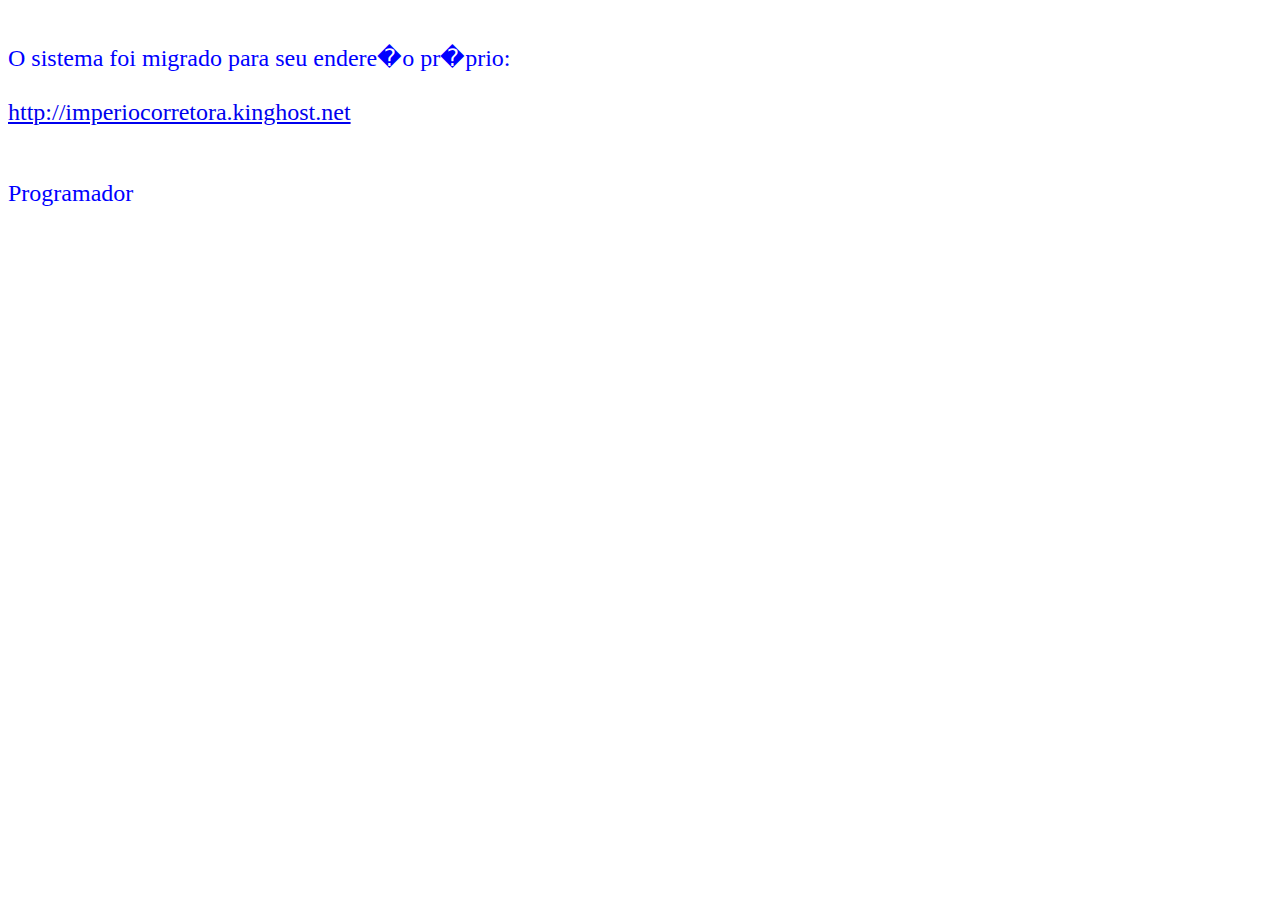
<file: imperio/index.html>
<html>
<br><br>
<font face=verdana color=blue size="+2">
O sistema foi migrado para seu endere�o pr�prio: <br><br>
<a href="http://imperiocorretora.kinghost.net" />http://imperiocorretora.kinghost.net</a>
<br><br><br>
Programador
</file>
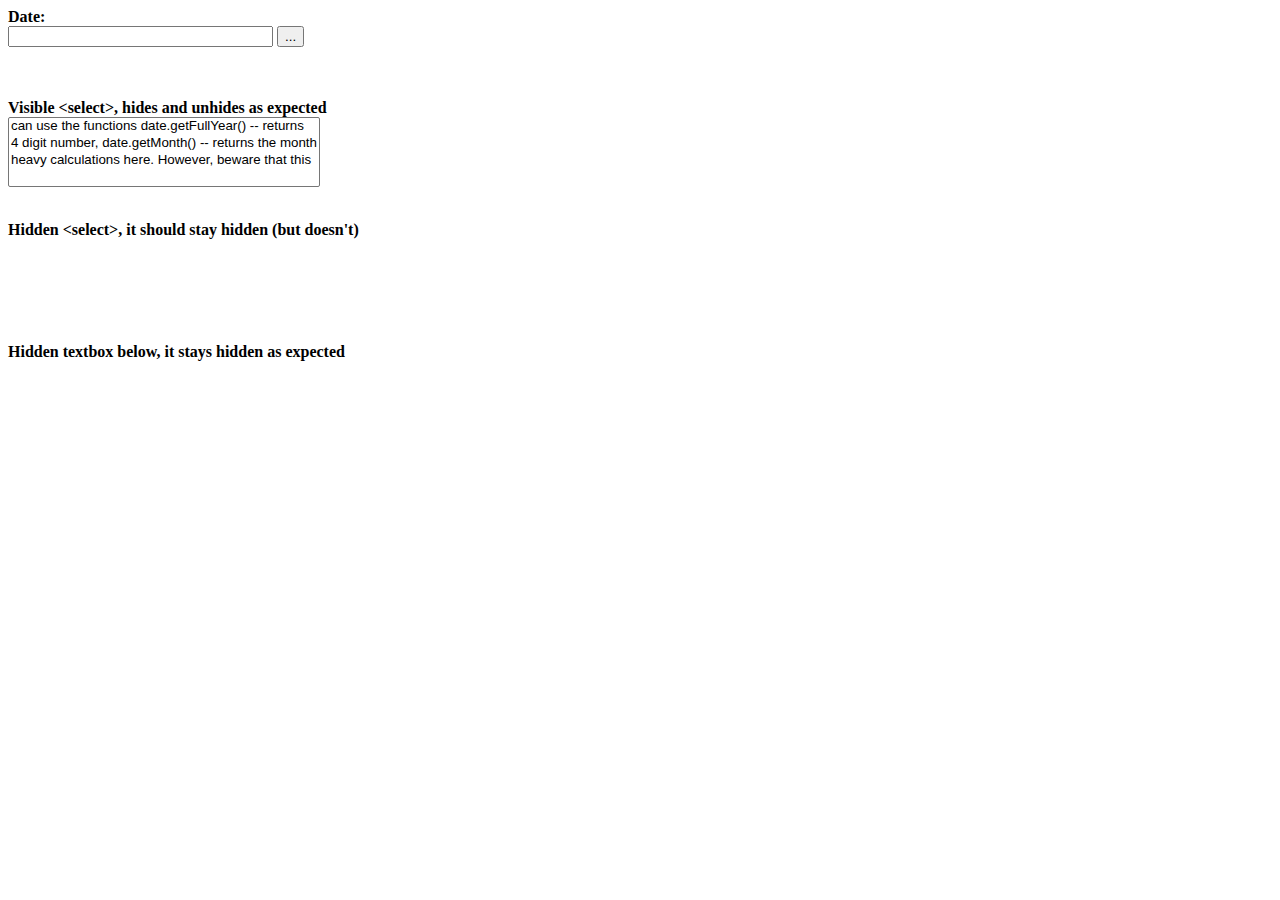
<file: js/jscalendar-1.0/bugtest-hidden-selects.html>
<html xmlns="http://www.w3.org/1999/xhtml" xml:lang="ro" lang="ro">

<head>
<title>Bug</title>
<link rel="stylesheet" type="text/css" media="all" href="calendar-win2k-1.css" title="win2k-1" />

<!-- import the calendar script -->
<script type="text/javascript" src="calendar.js"></script>

<!-- import the language module -->
<script type="text/javascript" src="lang/calendar-en.js"></script>

<!-- helper script that uses the calendar -->
<script type="text/javascript">
// This function gets called when the end-user clicks on some date.
function selected(cal, date) {
  cal.sel.value = date; // just update the date in the input field.
  if (cal.sel.id == "sel1" || cal.sel.id == "sel3")
    // if we add this call we close the calendar on single-click.
    // just to exemplify both cases, we are using this only for the 1st
    // and the 3rd field, while 2nd and 4th will still require double-click.
    cal.callCloseHandler();
}

// And this gets called when the end-user clicks on the _selected_ date,
// or clicks on the "Close" button.  It just hides the calendar without
// destroying it.
function closeHandler(cal) {
  cal.hide();                        // hide the calendar
}

// This function shows the calendar under the element having the given id.
// It takes care of catching "mousedown" signals on document and hiding the
// calendar if the click was outside.
function showCalendar(id, format) {
  var el = document.getElementById(id);
  if (calendar != null) {
    // we already have some calendar created
    calendar.hide();                 // so we hide it first.
  } else {
    // first-time call, create the calendar.
    var cal = new Calendar(false, null, selected, closeHandler);
    // uncomment the following line to hide the week numbers
    // cal.weekNumbers = false;
    calendar = cal;                  // remember it in the global var
    cal.setRange(1900, 2070);        // min/max year allowed.
    cal.create();
  }
  calendar.setDateFormat(format);    // set the specified date format
  calendar.parseDate(el.value);      // try to parse the text in field
  calendar.sel = el;                 // inform it what input field we use
  calendar.showAtElement(el);        // show the calendar below it

  return false;
}

var MINUTE = 60 * 1000;
var HOUR = 60 * MINUTE;
var DAY = 24 * HOUR;
var WEEK = 7 * DAY;

// If this handler returns true then the "date" given as
// parameter will be disabled.  In this example we enable
// only days within a range of 10 days from the current
// date.
// You can use the functions date.getFullYear() -- returns the year
// as 4 digit number, date.getMonth() -- returns the month as 0..11,
// and date.getDate() -- returns the date of the month as 1..31, to
// make heavy calculations here.  However, beware that this function
// should be very fast, as it is called for each day in a month when
// the calendar is (re)constructed.
function isDisabled(date) {
  var today = new Date();
  return (Math.abs(date.getTime() - today.getTime()) / DAY) > 10;
}
</script>
</head>

<body>
<form>
<b>Date:</b>
<br>
<input type="text" name="date1" id="sel1" size="30">
<input type="button" value="..." onclick="return showCalendar('sel1', 'y-m-d');">
<p>
<br>
<br><b>Visible &lt;select&gt;, hides and unhides as expected</b>
<br>
<select name="foo" multiple>
<option value="1">can use the functions date.getFullYear() -- returns</option>
<option value="2">4 digit number, date.getMonth() -- returns the month</option>
<option value="3">heavy calculations here.  However, beware that this</option>
</select>

<p>
<br><b>Hidden &lt;select&gt;, it should stay hidden (but doesn't)</b>
<br>
<select name="foo2" multiple style="visibility: hidden">
<option value="1">this should</option>
<option value="2">remain hidden right?</option>
</select>

<p>
<br><b>Hidden textbox below, it stays hidden as expected</b>
<br>
<input type="text" name="foo3" value="this stays hidden just fine" style="visibility: hidden">
</form>
</body></html>
</file>
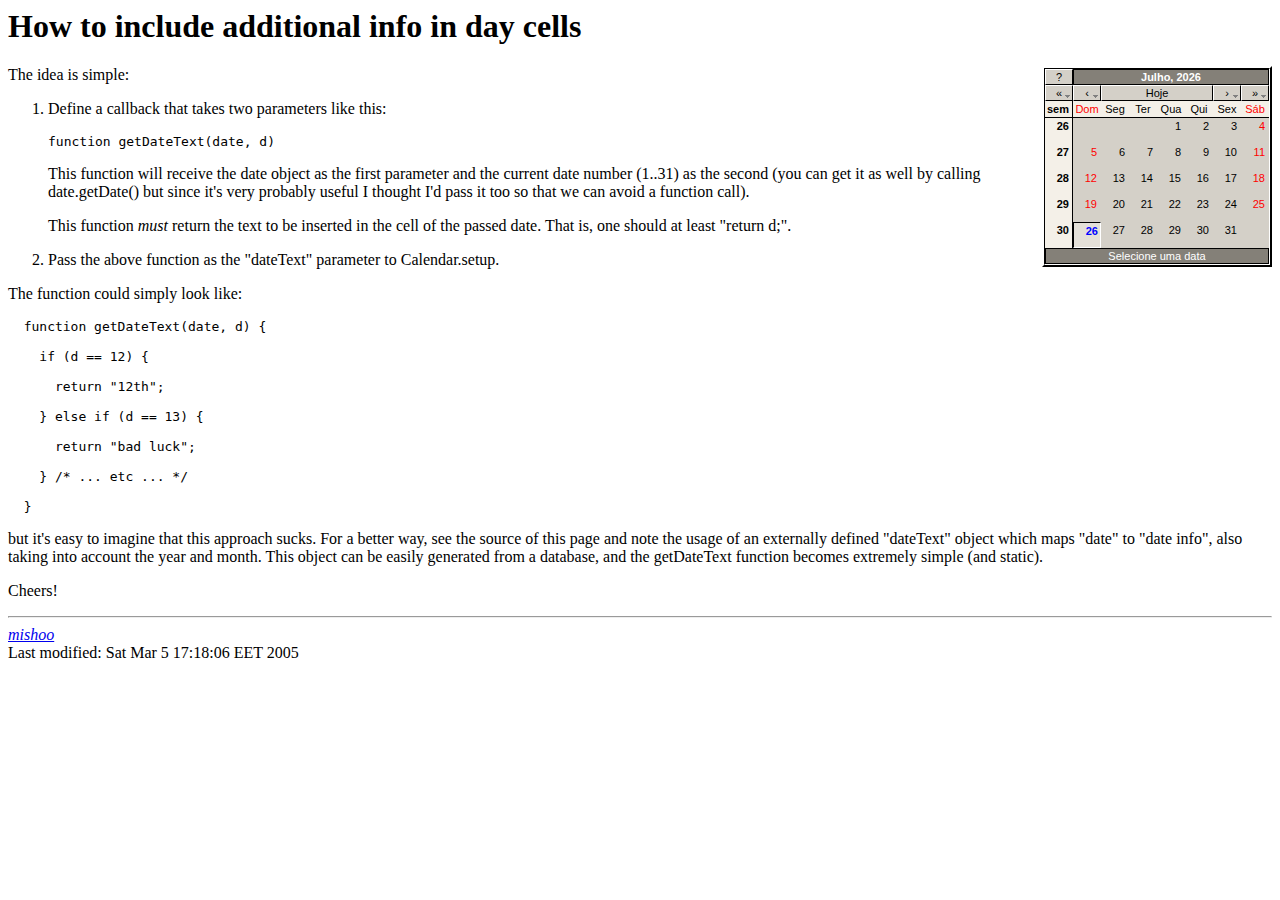
<file: js/jscalendar-1.0/dayinfo.html>
<!DOCTYPE HTML PUBLIC "-//IETF//DTD HTML//EN">
<html> <head>
<title>How to include additional info in day cells</title>
<script type="text/javascript" src="calendar.js"></script>
<script type="text/javascript" src="lang/calendar-en.js"></script>
<script type="text/javascript" src="calendar-setup.js"></script>
<script type="text/javascript">
  // define info for dates in this table:
  var dateInfo = {
    "20050308" : "Mishoo's&nbsp;birthday",
    "20050310" : "foo",
    "20050315" : "bar",
    "20050318" : "25$",
    "20050324" : "60$"
  };
</script>
<style type="text/css">
  @import url(calendar-win2k-1.css);
  .calendar .inf { font-size: 80%; color: #444; }
  .calendar .wn { font-weight: bold; vertical-align: top; }
</style>
</head>

<body>
<h1>How to include additional info in day cells</h1>

<div id="flatcal" style="float: right"></div>

<script type="text/javascript">
  function getDateText(date, d) {
    var inf = dateInfo[date.print("%Y%m%d")];
    if (!inf) {
      return d + "<div class='inf'>&nbsp;</div>";
    } else {
      return d + "<div class='inf'>" + inf + "</div>";
    }
  };
  function flatCallback(cal) {
    if (cal.dateClicked) {
      // do something here
      window.status = "Selected: " + cal.date;
      var inf = dateInfo[cal.date.print("%Y%m%d")];
      if (inf) {
        window.status += ".  Additional info: " + inf;
      }
    }
  };
  Calendar.setup({
     flat: "flatcal",
     dateText: getDateText,
     flatCallback: flatCallback
  });
</script>

<p>The idea is simple:</p>

<ol>
  <li>
    <p>Define a callback that takes two parameters like this:</p>
    <pre>function getDateText(date, d)</pre>
    <p>
      This function will receive the date object as the first
      parameter and the current date number (1..31) as the second (you
      can get it as well by calling date.getDate() but since it's very
      probably useful I thought I'd pass it too so that we can avoid a
      function call).
    </p>
    <p>
      This function <em>must</em> return the text to be inserted in
      the cell of the passed date.  That is, one should at least
      "return d;".
    </p>
  </li>
  <li>
    Pass the above function as the "dateText" parameter to
    Calendar.setup.
  </li>
</ol>

<p>
  The function could simply look like:
</p>

<pre
>  function getDateText(date, d) {
    if (d == 12) {
      return "12th";
    } else if (d == 13) {
      return "bad luck";
    } /* ... etc ... */
  }</pre>

<p>
  but it's easy to imagine that this approach sucks.  For a better
  way, see the source of this page and note the usage of an externally
  defined "dateText" object which maps "date" to "date info", also
  taking into account the year and month.  This object can be easily
  generated from a database, and the getDateText function becomes
  extremely simple (and static).
</p>

<p>
  Cheers!
</p>

<hr />
<address><a href="http://dynarch.com/mishoo/">mishoo</a></address>
<!-- hhmts start --> Last modified: Sat Mar  5 17:18:06 EET 2005 <!-- hhmts end -->
</body> </html>
</file>
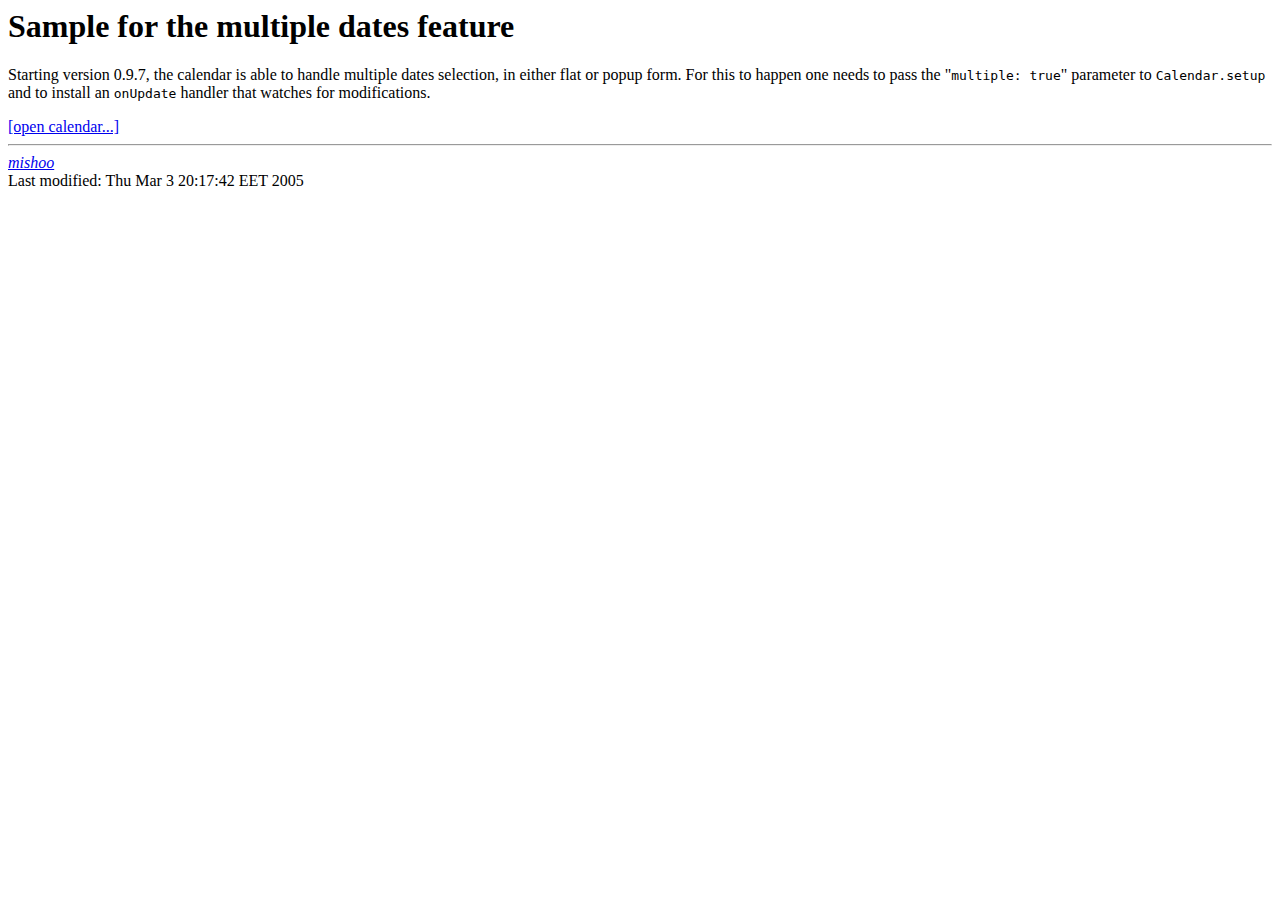
<file: js/jscalendar-1.0/multiple-dates.html>
<html xmlns="http://www.w3.org/1999/xhtml">
<head>
  <title>Sample for the multiple dates feature</title>
  <!-- calendar stylesheet -->
  <link rel="stylesheet" type="text/css" media="all" href="calendar-win2k-cold-1.css" title="win2k-cold-1" />

  <!-- main calendar program -->
  <script type="text/javascript" src="calendar.js"></script>

  <!-- language for the calendar -->
  <script type="text/javascript" src="lang/calendar-en.js"></script>

  <!-- the following script defines the Calendar.setup helper function, which makes
       adding a calendar a matter of 1 or 2 lines of code. -->
  <script type="text/javascript" src="calendar-setup.js"></script>
</head>

<body>
  <h1>Sample for the multiple dates feature</h1>

  <p>
    Starting version 0.9.7,
    the calendar is able to handle multiple dates selection, in either
    flat or popup form.  For this to happen one needs to pass the
    "<tt>multiple:&nbsp;true</tt>" parameter to
    <tt>Calendar.setup</tt> and to install an <tt>onUpdate</tt>
    handler that watches for modifications.
  </p>

  <a id="trigger" href="#">[open calendar...]</a>

  <div id="output"></div>

  <script type="text/javascript">//<![CDATA[
    // the default multiple dates selected, first time the calendar is instantiated
    var MA = [];

    function closed(cal) {

      // here we'll write the output; this is only for example.  You
      // will normally fill an input field or something with the dates.
      var el = document.getElementById("output");

      // reset initial content.
      el.innerHTML = "";

      // Reset the "MA", in case one triggers the calendar again.
      // CAREFUL!  You don't want to do "MA = [];".  We need to modify
      // the value of the current array, instead of creating a new one.
      // Calendar.setup is called only once! :-)  So be careful.
      MA.length = 0;

      // walk the calendar's multiple dates selection hash
      for (var i in cal.multiple) {
        var d = cal.multiple[i];
        // sometimes the date is not actually selected, that's why we need to check.
        if (d) {
          // OK, selected.  Fill an input field.  Or something.  Just for example,
          // we will display all selected dates in the element having the id "output".
          el.innerHTML += d.print("%A, %Y %B %d") + "<br />";

          // and push it in the "MA", in case one triggers the calendar again.
          MA[MA.length] = d;
        }
      }
      cal.hide();
      return true;
    };

    Calendar.setup({
      align      : "BR",
      showOthers : true,
      multiple   : MA, // pass the initial or computed array of multiple dates to be initially selected
      onClose    : closed,
      button     : "trigger"
    });
  //]]></script>

<hr />
<address><a href="http://dynarch.com/mishoo/">mishoo</a></address>
<!-- hhmts start --> Last modified: Thu Mar  3 20:17:42 EET 2005 <!-- hhmts end -->
</body> </html>
</file>
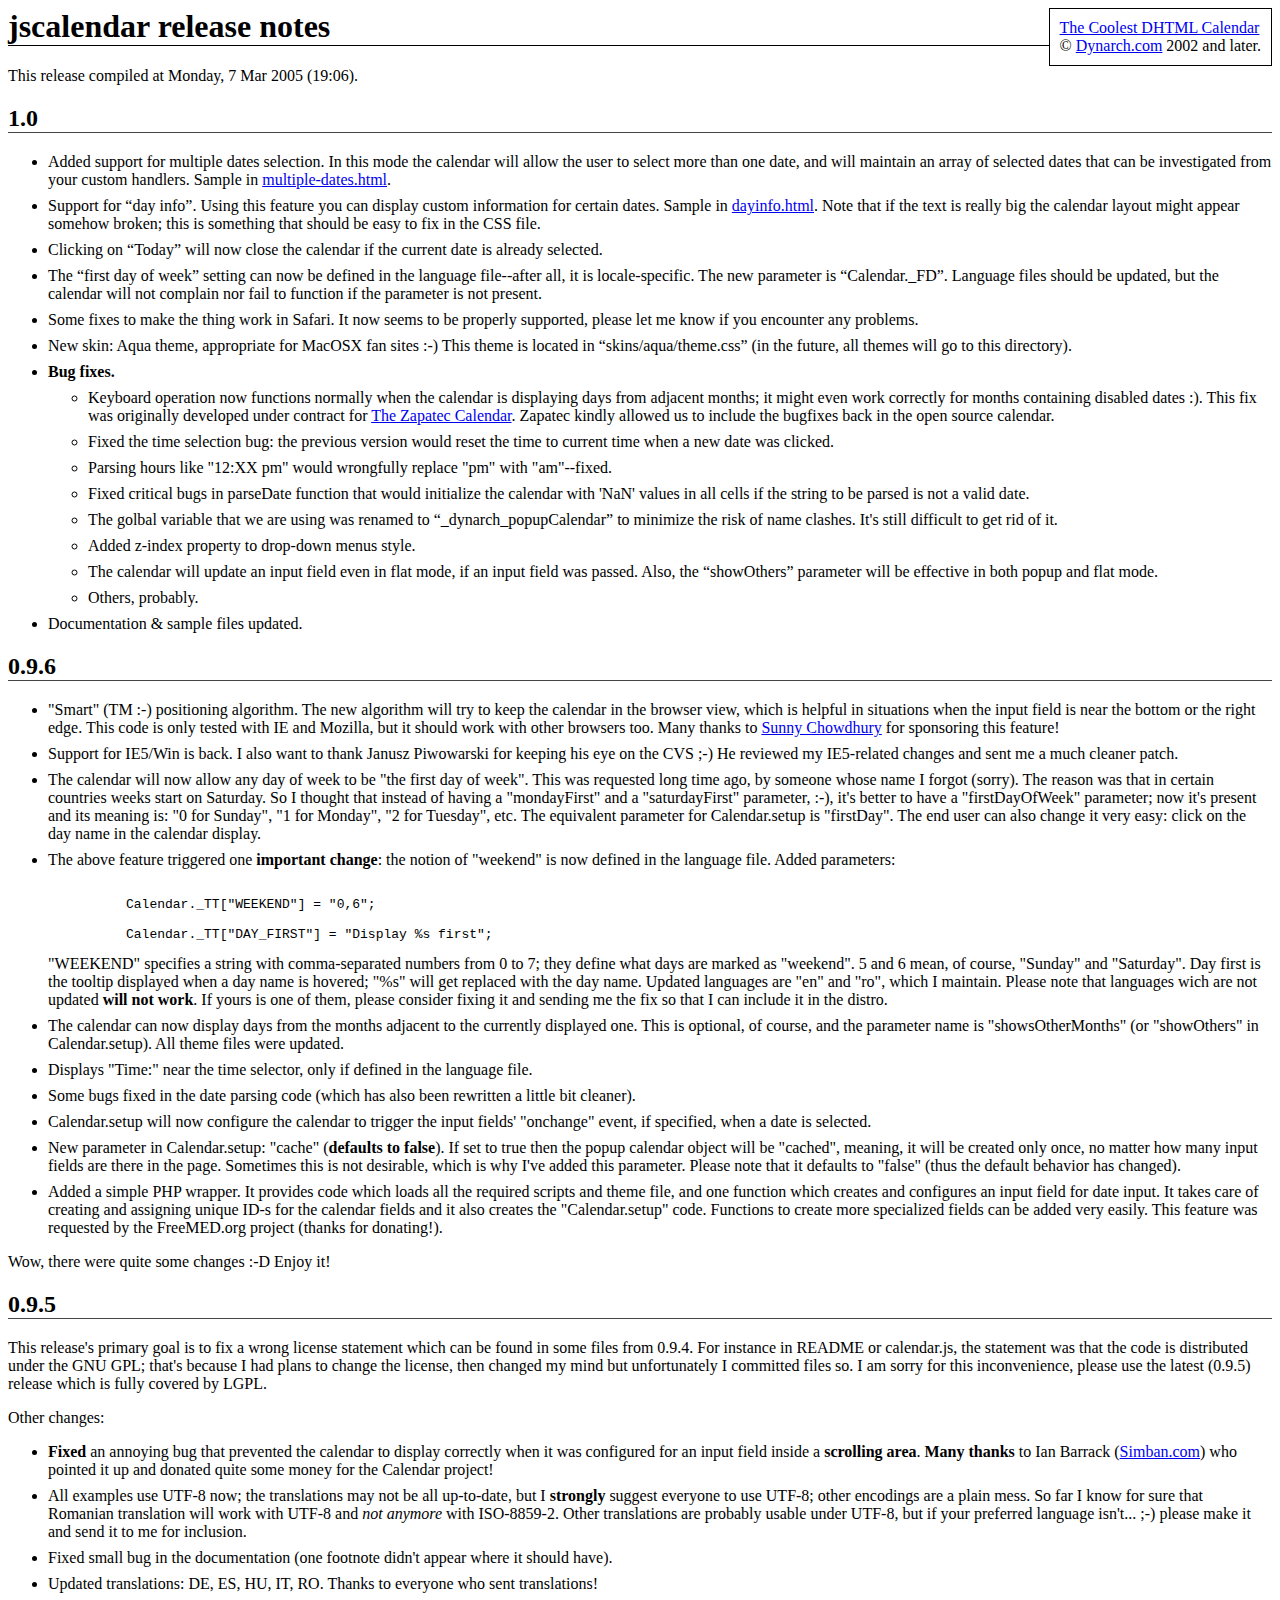
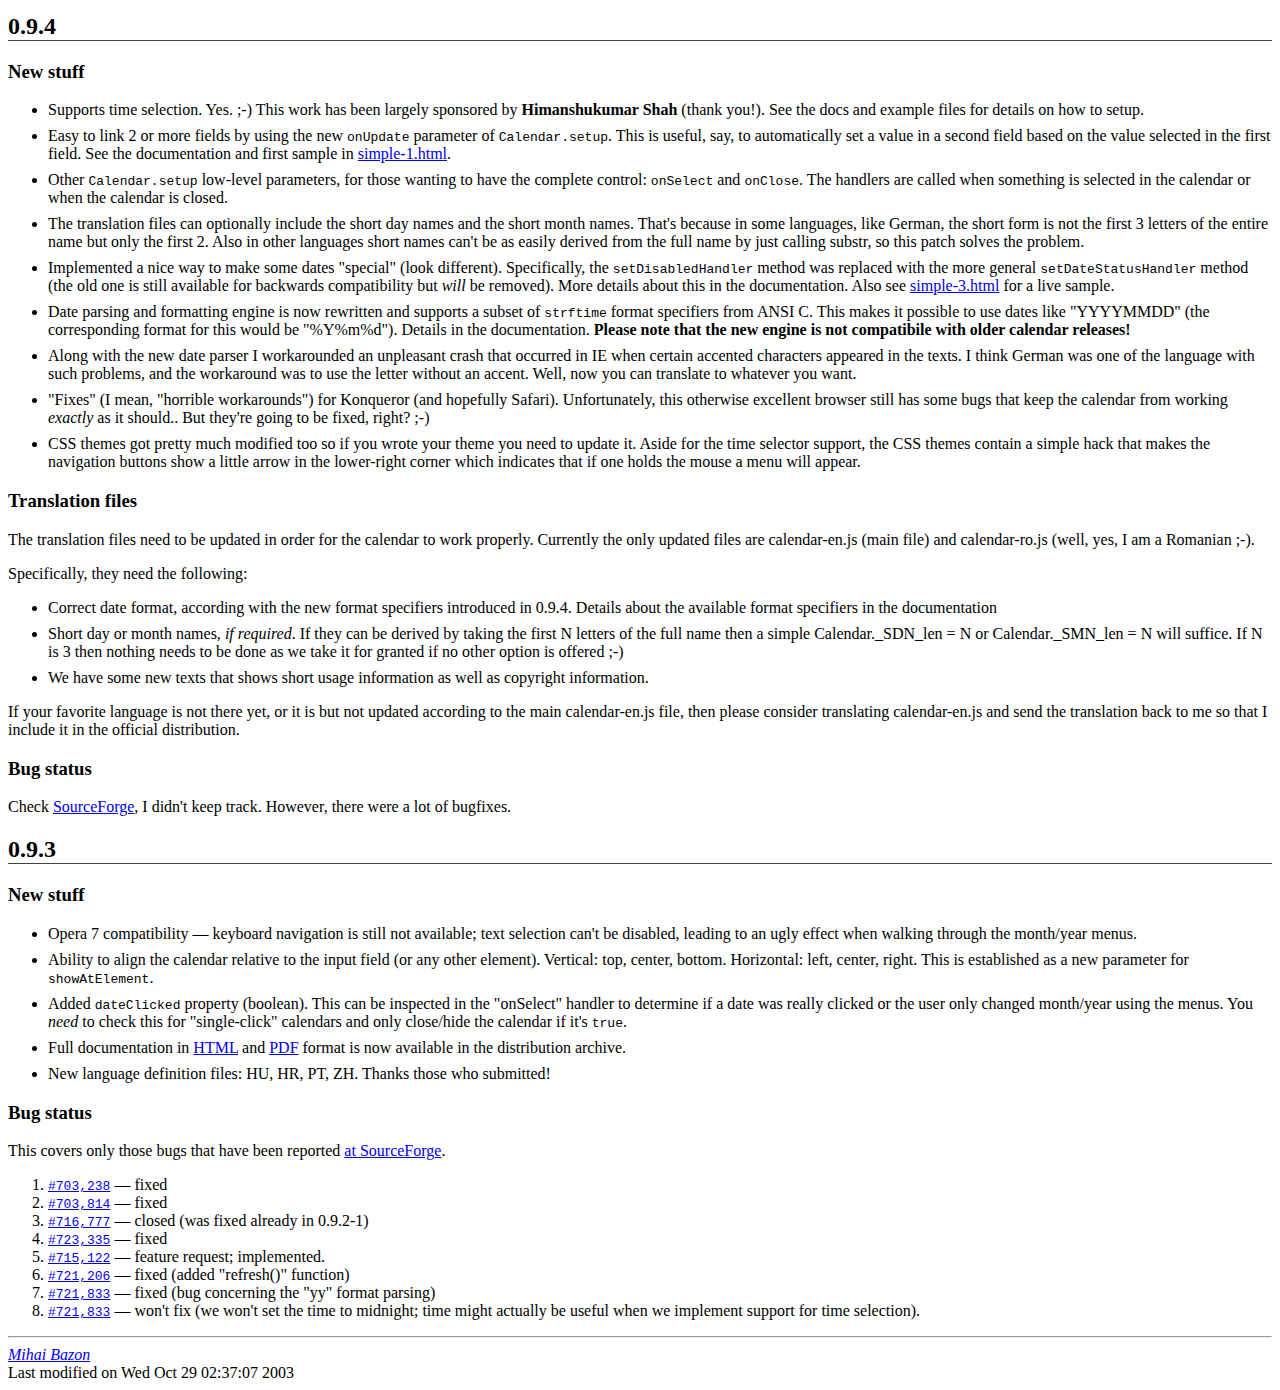
<file: js/jscalendar-1.0/release-notes.html>
<!DOCTYPE HTML PUBLIC "-//IETF//DTD HTML 3.2//EN">
<html>
  <head>
    <title>jscalendar release notes</title>

    <style type="text/css">
      h1 { border-bottom: 1px solid #000; }
      h2 { border-bottom: 1px solid #444; }
      ul li { margin-top: 0.5em; margin-bottom: 0.5em; }
    </style>
  </head>

  <body>
    <div style="float: right; border: 1px solid #000; background: #fff; padding: 10px; ">
      <a href="http://www.dynarch.com/projects/calendar/">The Coolest DHTML Calendar</a><br />
      © <a href="http://www.dynarch.com/">Dynarch.com</a> 2002 and later.
    </div>
    <h1>jscalendar release notes</h1>

    <p>This release compiled at Monday,  7 Mar 2005 (19:06).</p>

    <h2>1.0</h2>

    <ul>

      <li>
        Added support for multiple dates selection.  In this mode the
        calendar will allow the user to select more than one date, and
        will maintain an array of selected dates that can be
        investigated from your custom handlers.  Sample in <a
        href="multiple-dates.html">multiple-dates.html</a>.
      </li>

      <li>
        Support for “day info”.  Using this feature you can display
        custom information for certain dates.  Sample in <a
        href="dayinfo.html">dayinfo.html</a>.  Note that if the text
        is really big the calendar layout might appear somehow broken;
        this is something that should be easy to fix in the CSS file.
      </li>

      <li>
        Clicking on “Today” will now close the calendar if the current
        date is already selected.
      </li>

      <li>
        The “first day of week” setting can now be defined in the
        language file--after all, it is locale-specific.  The new
        parameter is “Calendar._FD”.  Language files should be
        updated, but the calendar will not complain nor fail to
        function if the parameter is not present.
      </li>

      <li>
        Some fixes to make the thing work in Safari.  It now seems to
        be properly supported, please let me know if you encounter any
        problems.
      </li>

      <li>
        New skin: Aqua theme, appropriate for MacOSX fan sites :-)
        This theme is located in “skins/aqua/theme.css” (in the
        future, all themes will go to this directory).
      </li>

      <li>
        <b>Bug fixes.</b>
        <ul>
          <li>
            Keyboard operation now functions normally when the
            calendar is displaying days from adjacent months; it might
            even work correctly for months containing disabled dates
            :).  This fix was originally developed under contract for
            <a
            href="http://www.zapatec.com/website/main/products/prod1/">The
            Zapatec Calendar</a>.  Zapatec kindly allowed us to
            include the bugfixes back in the open source calendar.
          </li>
          <li>
            Fixed the time selection bug: the previous version would
            reset the time to current time when a new date was
            clicked.
          </li>
          <li>
            Parsing hours like "12:XX pm" would wrongfully replace
            "pm" with "am"--fixed.
          </li>
          <li>
            Fixed critical bugs in parseDate function that would
            initialize the calendar with 'NaN' values in all cells if
            the string to be parsed is not a valid date.
          </li>
          <li>
            The golbal variable that we are using was renamed to
            “_dynarch_popupCalendar” to minimize the risk of name
            clashes.  It's still difficult to get rid of it.
          </li>
          <li>
            Added z-index property to drop-down menus style.
          </li>
          <li>
            The calendar will update an input field even in flat mode,
            if an input field was passed.  Also, the “showOthers”
            parameter will be effective in both popup and flat mode.
          </li>
          <li>
            Others, probably.
          </li>
        </ul>
      </li>

      <li>
        Documentation &amp; sample files updated.
      </li>

    </ul>

    <h2>0.9.6</h2>

    <ul>

      <li>
        "Smart" (TM :-) positioning algorithm.  The new algorithm will
        try to keep the calendar in the browser view, which is helpful
        in situations when the input field is near the bottom or the
        right edge.  This code is only tested with IE and Mozilla, but
        it should work with other browsers too.  Many thanks to <a
        href="http://www.ex3.com">Sunny Chowdhury</a> for sponsoring
        this feature!
      </li>

      <li>
        Support for IE5/Win is back.  I also want to thank Janusz
        Piwowarski for keeping his eye on the CVS ;-) He reviewed my
        IE5-related changes and sent me a much cleaner patch.
      </li>

      <li>
        The calendar will now allow any day of week to be "the first
        day of week".  This was requested long time ago, by someone
        whose name I forgot (sorry).  The reason was that in certain
        countries weeks start on Saturday.  So I thought that instead
        of having a "mondayFirst" and a "saturdayFirst" parameter,
        :-), it's better to have a "firstDayOfWeek" parameter; now
        it's present and its meaning is: "0 for Sunday", "1 for
        Monday", "2 for Tuesday", etc.  The equivalent parameter for
        Calendar.setup is "firstDay".  The end user can also change
        it very easy: click on the day name in the calendar display.
      </li>

      <li>
        The above feature triggered one <b>important change</b>: the
        notion of "weekend" is now defined in the language file.
        Added parameters:

        <pre>
          Calendar._TT["WEEKEND"] = "0,6";
          Calendar._TT["DAY_FIRST"] = "Display %s first";</pre>

        "WEEKEND" specifies a string with comma-separated numbers from
        0 to 7; they define what days are marked as "weekend".  5 and
        6 mean, of course, "Sunday" and "Saturday".  Day first is the
        tooltip displayed when a day name is hovered; "%s" will get
        replaced with the day name.  Updated languages are "en" and
        "ro", which I maintain.  Please note that languages wich are
        not updated <b>will not work</b>.  If yours is one of them,
        please consider fixing it and sending me the fix so that I can
        include it in the distro.
      </li>

      <li>
        The calendar can now display days from the months adjacent to
        the currently displayed one.  This is optional, of course, and
        the parameter name is "showsOtherMonths" (or "showOthers" in
        Calendar.setup).  All theme files were updated.
      </li>

      <li>
        Displays "Time:" near the time selector, only if defined in
        the language file.
      </li>

      <li>
        Some bugs fixed in the date parsing code (which has also been
        rewritten a little bit cleaner).
      </li>

      <li>
        Calendar.setup will now configure the calendar to trigger the
        input fields' "onchange" event, if specified, when a date is
        selected.
      </li>

      <li>
        New parameter in Calendar.setup: "cache" (<b>defaults to
        false</b>).  If set to true then the popup calendar object
        will be "cached", meaning, it will be created only once, no
        matter how many input fields are there in the page.  Sometimes
        this is not desirable, which is why I've added this
        parameter.  Please note that it defaults to "false" (thus the
        default behavior has changed).
      </li>

      <li>
        Added a simple PHP wrapper.  It provides code which loads all
        the required scripts and theme file, and one function which
        creates and configures an input field for date input.  It
        takes care of creating and assigning unique ID-s for the
        calendar fields and it also creates the "Calendar.setup" code.
        Functions to create more specialized fields can be added very
        easily.  This feature was requested by the FreeMED.org project
        (thanks for donating!).
      </li>

    </ul>

    <p>Wow, there were quite some changes :-D  Enjoy it!</p>

    <h2>0.9.5</h2>

    <p>
      This release's primary goal is to fix a wrong license statement which
      can be found in some files from 0.9.4.  For instance in README or
      calendar.js, the statement was that the code is distributed under the
      GNU GPL; that's because I had plans to change the license, then
      changed my mind but unfortunately I committed files so.  I am sorry
      for this inconvenience, please use the latest (0.9.5) release which is
      fully covered by LGPL.
    </p>

    <p>Other changes:</p>

    <ul>

      <li>
        <b>Fixed</b> an annoying bug that prevented the calendar to display
	correctly when it was configured for an input field inside a
	<b>scrolling area</b>.  <b>Many thanks</b> to Ian Barrack (<a
	href="http://www.simban.com">Simban.com</a>) who pointed it up and
	donated quite some money for the Calendar project!
      </li>

      <li>
        All examples use UTF-8 now; the translations may not be all
        up-to-date, but I <strong>strongly</strong> suggest everyone to use
        UTF-8; other encodings are a plain mess.  So far I know for sure
        that Romanian translation will work with UTF-8 and <em>not
        anymore</em> with ISO-8859-2.  Other translations are probably
        usable under UTF-8, but if your preferred language isn't... ;-)
        please make it and send it to me for inclusion.
      </li>

      <li>
        Fixed small bug in the documentation (one footnote didn't appear
        where it should have).
      </li>

      <li>
        Updated translations: DE, ES, HU, IT, RO.  Thanks to everyone who
        sent translations!
      </li>

    </ul>

    <h2>0.9.4</h2>

    <h3>New stuff</h3>

    <ul>

      <li>Supports time selection.  Yes. ;-) This work has been largely
        sponsored by <strong>Himanshukumar Shah</strong> (thank you!).  See
        the docs and example files for details on how to setup.</li>

      <li>Easy to link 2 or more fields by using the new
        <code>onUpdate</code> parameter of <code>Calendar.setup</code>.  This
        is useful, say, to automatically set a value in a second field based
        on the value selected in the first field.  See the documentation and
        first sample in <a href="simple-1.html">simple-1.html</a>.</li>

      <li>Other <code>Calendar.setup</code> low-level parameters, for those
        wanting to have the complete control: <code>onSelect</code> and
        <code>onClose</code>.  The handlers are called when something is
        selected in the calendar or when the calendar is closed.</li>

      <li>The translation files can optionally include the short day names
        and the short month names.  That's because in some languages, like
        German, the short form is not the first 3 letters of the entire name
        but only the first 2.  Also in other languages short names can't be
        as easily derived from the full name by just calling substr, so this
        patch solves the problem.</li>

      <li>Implemented a nice way to make some dates "special" (look
        different).  Specifically, the <code>setDisabledHandler</code> method
        was replaced with the more general <code>setDateStatusHandler</code>
        method (the old one is still available for backwards compatibility but
        <em>will</em> be removed).  More details about this in the
        documentation.  Also see <a href="simple-3.html">simple-3.html</a>
        for a live sample.</li>

      <li>Date parsing and formatting engine is now rewritten and supports a
        subset of <code>strftime</code> format specifiers from ANSI C.  This
        makes it possible to use dates like "YYYYMMDD" (the corresponding
        format for this would be "%Y%m%d").  Details in the documentation.
        <b>Please note that the new engine is not compatibile with older
          calendar releases!</b></li>

      <li>Along with the new date parser I workarounded an unpleasant crash
        that occurred in IE when certain accented characters appeared in the
        texts.  I think German was one of the language with such problems, and
        the workaround was to use the letter without an accent.  Well, now you
        can translate to whatever you want.</li>

      <li>"Fixes" (I mean, "horrible workarounds") for Konqueror (and
        hopefully Safari).  Unfortunately, this otherwise excellent browser
        still has some bugs that keep the calendar from working
        <em>exactly</em> as it should..  But they're going to be fixed,
        right? ;-)</li>

      <li>CSS themes got pretty much modified too so if you wrote your theme
        you need to update it.  Aside for the time selector support, the CSS
        themes contain a simple hack that makes the navigation buttons show
        a little arrow in the lower-right corner which indicates that if one
        holds the mouse a menu will appear.</li>

    </ul>

    <h3>Translation files</h3>

    <p>The translation files need to be updated in order for the calendar to
      work properly.  Currently the only updated files are calendar-en.js
      (main file) and calendar-ro.js (well, yes, I am a Romanian ;-).</p>

    <p>Specifically, they need the following:</p>

    <ul>

      <li>Correct date format, according with the new format specifiers
        introduced in 0.9.4.  Details about the available format specifiers
        in the documentation</li>

      <li>Short day or month names, <em>if required</em>.  If they can be
        derived by taking the first N letters of the full name then a simple
        Calendar._SDN_len = N or Calendar._SMN_len = N will suffice.  If N
        is 3 then nothing needs to be done as we take it for granted if no
        other option is offered ;-)</li>

      <li>We have some new texts that shows short usage information as well
        as copyright information.</li>

    </ul>

    <p>If your favorite language is not there yet, or it is but not updated
      according to the main calendar-en.js file, then please consider
      translating calendar-en.js and send the translation back to me so that
      I include it in the official distribution.</p>

    <h3>Bug status</h3>

    <p>Check <a
        href="http://sourceforge.net/tracker/?atid=544285&group_id=75569&func=browse">SourceForge</a>,
      I didn't keep track.  However, there were a lot of bugfixes.</p>

    <h2>0.9.3</h2>    

    <h3>New stuff</h3>

    <ul>

      <li>Opera&nbsp;7 compatibility &mdash; keyboard navigation is
        still not available; text selection can't be disabled, leading to an
        ugly effect when walking through the month/year menus.</li>

      <li>Ability to align the calendar relative to the input field (or any
        other element).  Vertical: top, center, bottom.  Horizontal: left,
        center, right.  This is established as a new parameter for
        <tt>showAtElement</tt>.</li>

      <li>Added <tt>dateClicked</tt> property (boolean).  This can be
        inspected in the "onSelect" handler to determine if a date was
        really clicked or the user only changed month/year using the menus.
        You <em>need</em> to check this for "single-click" calendars and
        only close/hide the calendar if it's <tt>true</tt>.</li>

      <li>Full documentation in <a href="doc/html/reference.html">HTML</a>
        and <a href="doc/reference.pdf">PDF</a> format is now available in the
        distribution archive.</li>

      <li>New language definition files: HU, HR, PT, ZH.  Thanks those who
        submitted!</li>

    </ul>

    <h3>Bug status</h3>

    <p>This covers only those bugs that have been reported <a
        href="http://sourceforge.net/projects/jscalendar" target="_blank"
        title="Project page at SourceForge">at SourceForge</a>.</p>

    <ol>

      <li><a href="http://sourceforge.net/tracker/index.php?func=detail&aid=703238&group_id=75569&atid=544285" target="_blank"
            title="Go to bug description at sourceforge"><tt>#703,238</tt></a> &mdash; fixed</li>
      <li><a href="http://sourceforge.net/tracker/index.php?func=detail&aid=703814&group_id=75569&atid=544285" target="_blank"
            title="Go to bug description at sourceforge"><tt>#703,814</tt></a> &mdash; fixed</li>
      <li><a href="http://sourceforge.net/tracker/index.php?func=detail&aid=716777&group_id=75569&atid=544285" target="_blank"
            title="Go to bug description at sourceforge"><tt>#716,777</tt></a> &mdash; closed (was fixed already in 0.9.2-1)</li>
      <li><a href="http://sourceforge.net/tracker/index.php?func=detail&aid=723335&group_id=75569&atid=544285" target="_blank"
            title="Go to bug description at sourceforge"><tt>#723,335</tt></a> &mdash; fixed</li>
      <li><a href="http://sourceforge.net/tracker/index.php?func=detail&aid=715122&group_id=75569&atid=544285" target="_blank"
            title="Go to bug description at sourceforge"><tt>#715,122</tt></a> &mdash; feature request; implemented.</li>
      <li><a href="http://sourceforge.net/tracker/index.php?func=detail&aid=721206&group_id=75569&atid=544285" target="_blank"
            title="Go to bug description at sourceforge"><tt>#721,206</tt></a> &mdash; fixed (added "refresh()" function)</li>
      <li><a href="http://sourceforge.net/tracker/index.php?func=detail&aid=721833&group_id=75569&atid=544285" target="_blank"
            title="Go to bug description at sourceforge"><tt>#721,833</tt></a> &mdash; fixed (bug concerning the "yy" format
        parsing)</li>
      <li><a href="http://sourceforge.net/tracker/index.php?func=detail&aid=721833&group_id=75569&atid=544285" target="_blank"
            title="Go to bug description at sourceforge"><tt>#721,833</tt></a> &mdash; won't fix (we won't set the time to
        midnight; time might actually be useful when we implement support
        for time selection).

    </ol>

    <hr />
    <address><a href="http://dynarch.com/mishoo/">Mihai Bazon</a></address>
<!-- Created: Tue Jul  8 17:29:37 EEST 2003 -->
<!-- hhmts start -->
Last modified on Wed Oct 29 02:37:07 2003
<!-- hhmts end -->
<!-- doc-lang: English -->
  </body>
</html>
</file>
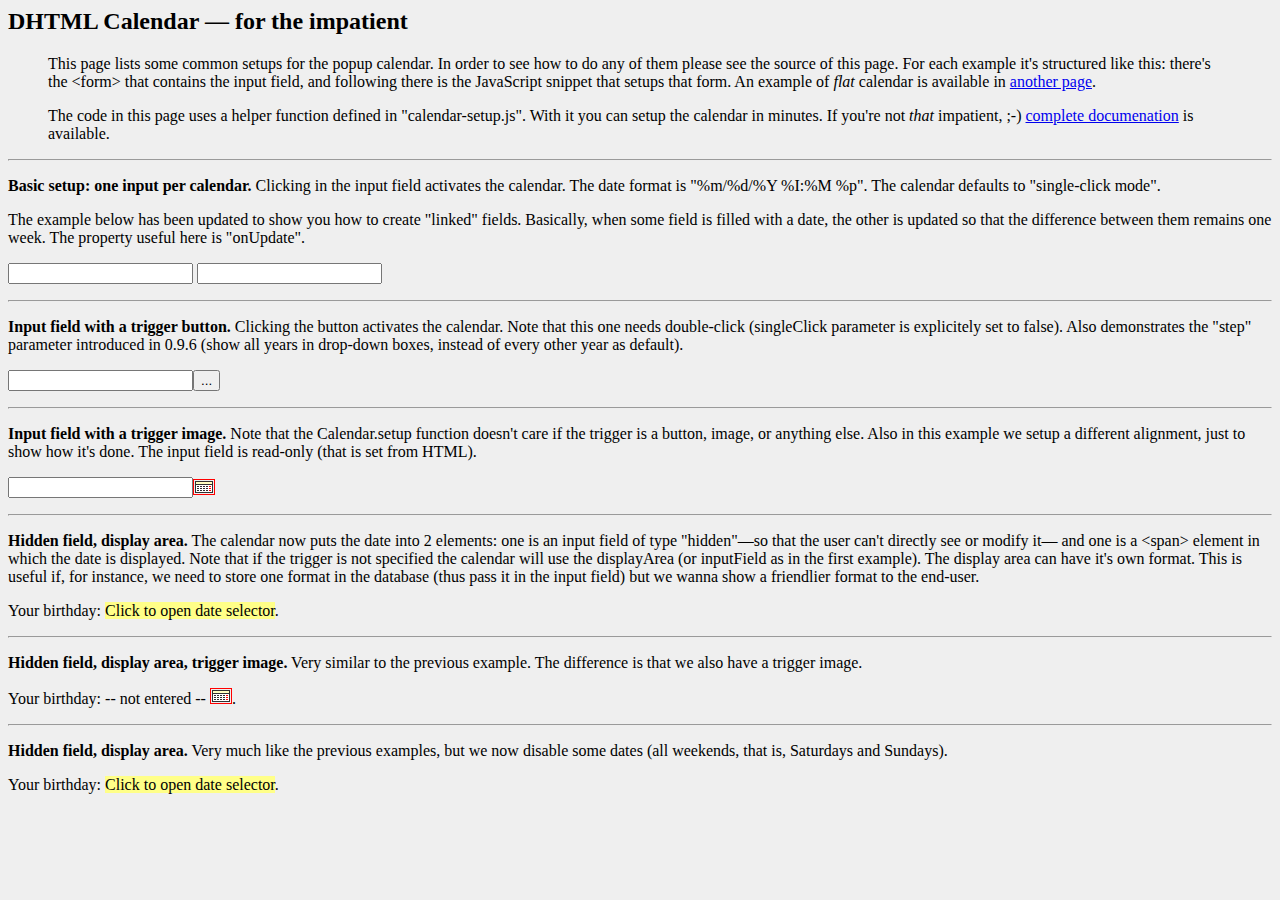
<file: js/jscalendar-1.0/simple-1.html>
<html style="background-color: buttonface; color: buttontext;">

<head>
<meta http-equiv="content-type" content="text/xml; charset=utf-8" />

<title>Simple calendar setups [popup calendar]</title>

  <!-- calendar stylesheet -->
  <link rel="stylesheet" type="text/css" media="all" href="calendar-win2k-cold-1.css" title="win2k-cold-1" />

  <!-- main calendar program -->
  <script type="text/javascript" src="calendar.js"></script>

  <!-- language for the calendar -->
  <script type="text/javascript" src="lang/calendar-en.js"></script>

  <!-- the following script defines the Calendar.setup helper function, which makes
       adding a calendar a matter of 1 or 2 lines of code. -->
  <script type="text/javascript" src="calendar-setup.js"></script>

</head>

<body>

<h2>DHTML Calendar &mdash; for the impatient</h2>

      <blockquote>
        <p>
          This page lists some common setups for the popup calendar.  In
          order to see how to do any of them please see the source of this
          page.  For each example it's structured like this: there's the
          &lt;form&gt; that contains the input field, and following there is
          the JavaScript snippet that setups that form.  An example of
          <em>flat</em> calendar is available in <a
            href="simple-2.html">another page</a>.
        </p>
        <p>
          The code in this page uses a helper function defined in
          "calendar-setup.js".  With it you can setup the calendar in
          minutes.  If you're not <em>that</em> impatient, ;-) <a
          href="doc/html/reference.html">complete documenation</a> is
          available.
        </p>
      </blockquote>



<hr />

<p><b>Basic setup: one input per calendar.</b> Clicking in the input field
activates the calendar.  The date format is "%m/%d/%Y %I:%M %p".  The
calendar defaults to "single-click mode".</p>

<p>The example below has been updated to show you how to create "linked"
fields.  Basically, when some field is filled with a date, the other
is updated so that the difference between them remains one week.  The
property useful here is "onUpdate".</p>

<form action="#" method="get">
<input type="text" name="date" id="f_date_a" />
<input type="text" name="date" id="f_calcdate" />
</form>

<script type="text/javascript">
    function catcalc(cal) {
        var date = cal.date;
        var time = date.getTime()
        // use the _other_ field
        var field = document.getElementById("f_calcdate");
        if (field == cal.params.inputField) {
            field = document.getElementById("f_date_a");
            time -= Date.WEEK; // substract one week
        } else {
            time += Date.WEEK; // add one week
        }
        var date2 = new Date(time);
        field.value = date2.print("%Y-%m-%d %H:%M");
    }
    Calendar.setup({
        inputField     :    "f_date_a",   // id of the input field
        ifFormat       :    "%Y-%m-%d %H:%M",       // format of the input field
        showsTime      :    true,
        timeFormat     :    "24",
        onUpdate       :    catcalc
    });
    Calendar.setup({
        inputField     :    "f_calcdate",
        ifFormat       :    "%Y-%m-%d %H:%M",
        showsTime      :    true,
        timeFormat     :    "24",
        onUpdate       :    catcalc
    });
</script>



<hr />

<p><b>Input field with a trigger button.</b> Clicking the button activates
the calendar.  Note that this one needs double-click (singleClick parameter
is explicitely set to false).  Also demonstrates the "step" parameter
introduced in 0.9.6 (show all years in drop-down boxes, instead of every
other year as default).</p>

<form action="#" method="get">
<input type="text" name="date" id="f_date_b" /><button type="reset" id="f_trigger_b">...</button>
</form>

<script type="text/javascript">
    Calendar.setup({
        inputField     :    "f_date_b",      // id of the input field
        ifFormat       :    "%m/%d/%Y %I:%M %p",       // format of the input field
        showsTime      :    true,            // will display a time selector
        button         :    "f_trigger_b",   // trigger for the calendar (button ID)
        singleClick    :    false,           // double-click mode
        step           :    1                // show all years in drop-down boxes (instead of every other year as default)
    });
</script>



<hr />

<p><b>Input field with a trigger image.</b> Note that the Calendar.setup
function doesn't care if the trigger is a button, image, or anything else.
Also in this example we setup a different alignment, just to show how it's
done.  The input field is read-only (that is set from HTML).</p>

<form action="#" method="get">
<table cellspacing="0" cellpadding="0" style="border-collapse: collapse"><tr>
 <td><input type="text" name="date" id="f_date_c" readonly="1" /></td>
 <td><img src="img.gif" id="f_trigger_c" style="cursor: pointer; border: 1px solid red;" title="Date selector"
      onmouseover="this.style.background='red';" onmouseout="this.style.background=''" /></td>
</table>
</form>

<script type="text/javascript">
    Calendar.setup({
        inputField     :    "f_date_c",     // id of the input field
        ifFormat       :    "%B %e, %Y",      // format of the input field
        button         :    "f_trigger_c",  // trigger for the calendar (button ID)
        align          :    "Tl",           // alignment (defaults to "Bl")
        singleClick    :    true
    });
</script>



<hr />

<p><b>Hidden field, display area.</b> The calendar now puts the date into 2
elements: one is an input field of type "hidden"&mdash;so that the user
can't directly see or modify it&mdash; and one is a &lt;span&gt; element in
which the date is displayed.  Note that if the trigger is not specified the
calendar will use the displayArea (or inputField as in the first example).
The display area can have it's own format.  This is useful if, for instance,
we need to store one format in the database (thus pass it in the input
field) but we wanna show a friendlier format to the end-user.</p>

<form action="#" method="get" style="visibility: hidden">
<input type="hidden" name="date" id="f_date_d" />
</form>

<p>Your birthday:
   <span style="background-color: #ff8; cursor: default;"
         onmouseover="this.style.backgroundColor='#ff0';"
         onmouseout="this.style.backgroundColor='#ff8';"
         id="show_d"
   >Click to open date selector</span>.</p>

<script type="text/javascript">
    Calendar.setup({
        inputField     :    "f_date_d",     // id of the input field
        ifFormat       :    "%Y/%d/%m",     // format of the input field (even if hidden, this format will be honored)
        displayArea    :    "show_d",       // ID of the span where the date is to be shown
        daFormat       :    "%A, %B %d, %Y",// format of the displayed date
        align          :    "Tl",           // alignment (defaults to "Bl")
        singleClick    :    true
    });
</script>



<hr />

<p><b>Hidden field, display area, trigger image.</b> Very similar to the
previous example.  The difference is that we also have a trigger image.</p>

<form action="#" method="get" style="visibility: hidden">
<input type="hidden" name="date" id="f_date_e" />
</form>

<p>Your birthday: <span id="show_e">-- not entered --</span> <img
src="img.gif" id="f_trigger_e" style="cursor: pointer; border: 1px solid
red;" title="Date selector" onmouseover="this.style.background='red';"
onmouseout="this.style.background=''" />.</p>

<script type="text/javascript">
    Calendar.setup({
        inputField     :    "f_date_e",     // id of the input field
        ifFormat       :    "%Y/%d/%m",     // format of the input field (even if hidden, this format will be honored)
        displayArea    :    "show_e",       // ID of the span where the date is to be shown
        daFormat       :    "%A, %B %d, %Y",// format of the displayed date
        button         :    "f_trigger_e",  // trigger button (well, IMG in our case)
        align          :    "Tl",           // alignment (defaults to "Bl")
        singleClick    :    true
    });
</script>



<hr />

<p><b>Hidden field, display area.</b> Very much like the previous examples,
but we now disable some dates (all weekends, that is, Saturdays and
Sundays).</p>

<form action="#" method="get" style="visibility: hidden">
<input type="hidden" name="date" id="f_date_f" />
</form>

<p>Your birthday:
   <span style="background-color: #ff8; cursor: default;"
         onmouseover="this.style.backgroundColor='#ff0';"
         onmouseout="this.style.backgroundColor='#ff8';"
         id="show_f"
   >Click to open date selector</span>.</p>

<script type="text/javascript">
    Calendar.setup({
        inputField     :    "f_date_f",     // id of the input field
        ifFormat       :    "%Y/%d/%m",     // format of the input field (even if hidden, this format will be honored)
        displayArea    :    "show_f",       // ID of the span where the date is to be shown
        daFormat       :    "%A, %B %d, %Y",// format of the displayed date
        align          :    "Tl",           // alignment (defaults to "Bl")
        dateStatusFunc :    function (date) { // disable weekend days (Saturdays == 6 and Subdays == 0)
                              return (date.getDay() == 6 || date.getDay() == 0) ? true : false;
                            }
    });
</script>


</body>
</html>
</file>
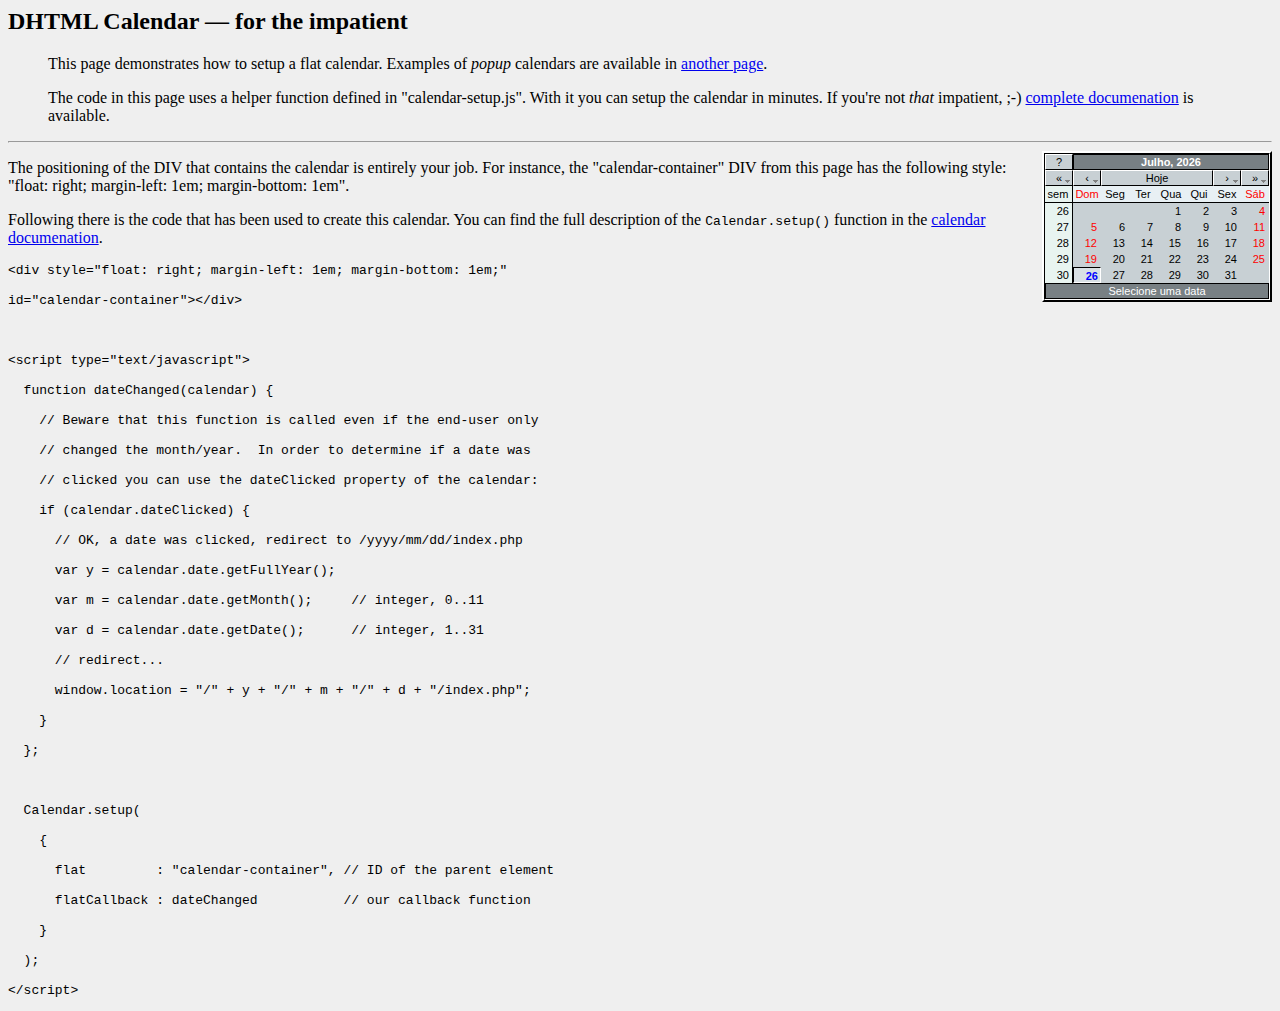
<file: js/jscalendar-1.0/simple-2.html>
<html style="background-color: buttonface; color: buttontext;">

<head>
<meta http-equiv="content-type" content="text/xml; charset=utf-8" />

<title>Simple calendar setup [flat calendar]</title>

  <!-- calendar stylesheet -->
  <link rel="stylesheet" type="text/css" media="all" href="calendar-win2k-cold-1.css" title="win2k-cold-1" />

  <!-- main calendar program -->
  <script type="text/javascript" src="calendar.js"></script>

  <!-- language for the calendar -->
  <script type="text/javascript" src="lang/calendar-en.js"></script>

  <!-- the following script defines the Calendar.setup helper function, which makes
       adding a calendar a matter of 1 or 2 lines of code. -->
  <script type="text/javascript" src="calendar-setup.js"></script>

</head>

<body>

<h2>DHTML Calendar &mdash; for the impatient</h2>

      <blockquote>
        <p>
          This page demonstrates how to setup a flat calendar.  Examples of
          <em>popup</em> calendars are available in <a
          href="simple-1.html">another page</a>.
        </p>
        <p>
          The code in this page uses a helper function defined in
          "calendar-setup.js".  With it you can setup the calendar in
          minutes.  If you're not <em>that</em> impatient, ;-) <a
          href="doc/html/reference.html">complete documenation</a> is
          available.
        </p>
      </blockquote>



<hr />

<div style="float: right; margin-left: 1em; margin-bottom: 1em;"
id="calendar-container"></div>

<script type="text/javascript">
  function dateChanged(calendar) {
    // Beware that this function is called even if the end-user only
    // changed the month/year.  In order to determine if a date was
    // clicked you can use the dateClicked property of the calendar:
    if (calendar.dateClicked) {
      // OK, a date was clicked, redirect to /yyyy/mm/dd/index.php
      var y = calendar.date.getFullYear();
      var m = calendar.date.getMonth();     // integer, 0..11
      var d = calendar.date.getDate();      // integer, 1..31
      // redirect...
      window.location = "/" + y + "/" + m + "/" + d + "/index.php";
    }
  };

  Calendar.setup(
    {
      flat         : "calendar-container", // ID of the parent element
      flatCallback : dateChanged           // our callback function
    }
  );
</script>

<p>The positioning of the DIV that contains the calendar is entirely your
job.  For instance, the "calendar-container" DIV from this page has the
following style: "float: right; margin-left: 1em; margin-bottom: 1em".</p>

<p>Following there is the code that has been used to create this calendar.
You can find the full description of the <tt>Calendar.setup()</tt> function
in the <a href="doc/html/reference.html">calendar documenation</a>.</p>

<pre
>&lt;div style="float: right; margin-left: 1em; margin-bottom: 1em;"
id="calendar-container"&gt;&lt;/div&gt;

&lt;script type="text/javascript"&gt;
  function dateChanged(calendar) {
    // Beware that this function is called even if the end-user only
    // changed the month/year.  In order to determine if a date was
    // clicked you can use the dateClicked property of the calendar:
    if (calendar.dateClicked) {
      // OK, a date was clicked, redirect to /yyyy/mm/dd/index.php
      var y = calendar.date.getFullYear();
      var m = calendar.date.getMonth();     // integer, 0..11
      var d = calendar.date.getDate();      // integer, 1..31
      // redirect...
      window.location = "/" + y + "/" + m + "/" + d + "/index.php";
    }
  };

  Calendar.setup(
    {
      flat         : "calendar-container", // ID of the parent element
      flatCallback : dateChanged           // our callback function
    }
  );
&lt;/script&gt;</pre>

</body>
</html>
</file>
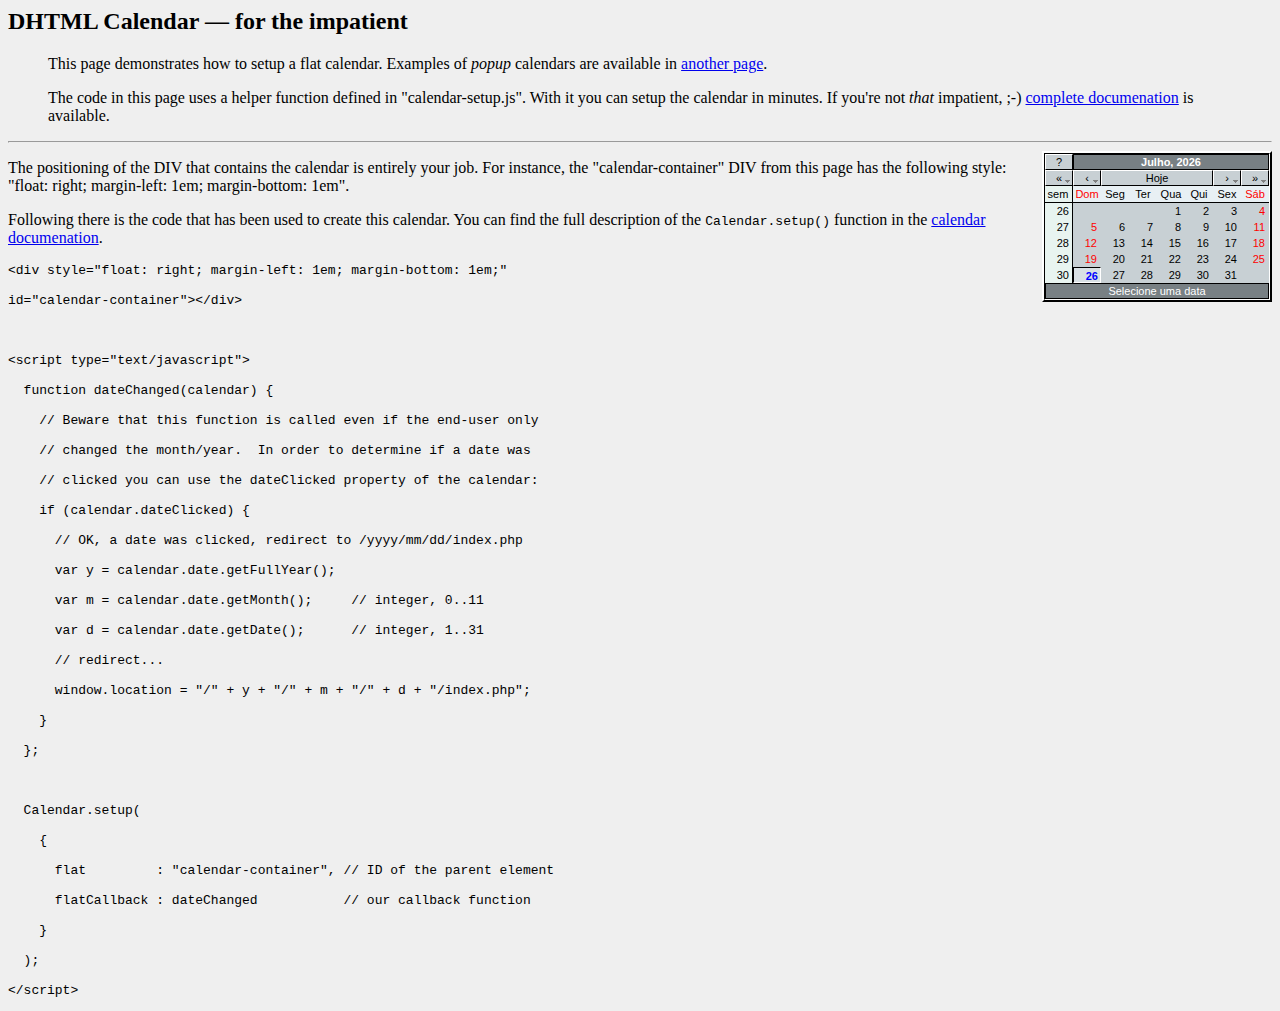
<file: js/jscalendar-1.0/simple-3.html>
<html style="background-color: buttonface; color: buttontext;">

<head>
<meta http-equiv="content-type" content="text/xml; charset=utf-8" />

<title>Simple calendar setup [flat calendar]</title>

  <!-- calendar stylesheet -->
  <link rel="stylesheet" type="text/css" media="all" href="calendar-win2k-cold-1.css" title="win2k-cold-1" />

  <!-- main calendar program -->
  <script type="text/javascript" src="calendar.js"></script>

  <!-- language for the calendar -->
  <script type="text/javascript" src="lang/calendar-en.js"></script>

  <!-- the following script defines the Calendar.setup helper function, which makes
       adding a calendar a matter of 1 or 2 lines of code. -->
  <script type="text/javascript" src="calendar-setup.js"></script>

    <style type="text/css">
      .special { background-color: #000; color: #fff; }
    </style>

</head>

<body>

<h2>DHTML Calendar &mdash; for the impatient</h2>

      <blockquote>
        <p>
          This page demonstrates how to setup a flat calendar.  Examples of
          <em>popup</em> calendars are available in <a
          href="simple-1.html">another page</a>.
        </p>
        <p>
          The code in this page uses a helper function defined in
          "calendar-setup.js".  With it you can setup the calendar in
          minutes.  If you're not <em>that</em> impatient, ;-) <a
          href="doc/html/reference.html">complete documenation</a> is
          available.
        </p>
      </blockquote>



<hr />

<div style="float: right; margin-left: 1em; margin-bottom: 1em;"
id="calendar-container"></div>

<script type="text/javascript">
  var SPECIAL_DAYS = {
    0 : [ 13, 24 ],		// special days in January
    2 : [ 1, 6, 8, 12, 18 ],	// special days in March
    8 : [ 21, 11 ]		// special days in September
  };

  function dateIsSpecial(year, month, day) {
    var m = SPECIAL_DAYS[month];
    if (!m) return false;
    for (var i in m) if (m[i] == day) return true;
    return false;
  };

  function dateChanged(calendar) {
    // Beware that this function is called even if the end-user only
    // changed the month/year.  In order to determine if a date was
    // clicked you can use the dateClicked property of the calendar:
    if (calendar.dateClicked) {
      // OK, a date was clicked, redirect to /yyyy/mm/dd/index.php
      var y = calendar.date.getFullYear();
      var m = calendar.date.getMonth();     // integer, 0..11
      var d = calendar.date.getDate();      // integer, 1..31
      // redirect...
      window.location = "/" + y + "/" + m + "/" + d + "/index.php";
    }
  };

  Calendar.setup(
    {
      flat         : "calendar-container", // ID of the parent element
      flatCallback : dateChanged,          // our callback function
      dateStatusFunc : function(date, y, m, d) {
                         if (dateIsSpecial(y, m, d)) return "special";
                         else return false; // other dates are enabled
                         // return true if you want to disable other dates
                       }
    }
  );
</script>

<p>The positioning of the DIV that contains the calendar is entirely your
job.  For instance, the "calendar-container" DIV from this page has the
following style: "float: right; margin-left: 1em; margin-bottom: 1em".</p>

<p>Following there is the code that has been used to create this calendar.
You can find the full description of the <tt>Calendar.setup()</tt> function
in the <a href="doc/html/reference.html">calendar documenation</a>.</p>

<pre
>&lt;div style="float: right; margin-left: 1em; margin-bottom: 1em;"
id="calendar-container"&gt;&lt;/div&gt;

&lt;script type="text/javascript"&gt;
  function dateChanged(calendar) {
    // Beware that this function is called even if the end-user only
    // changed the month/year.  In order to determine if a date was
    // clicked you can use the dateClicked property of the calendar:
    if (calendar.dateClicked) {
      // OK, a date was clicked, redirect to /yyyy/mm/dd/index.php
      var y = calendar.date.getFullYear();
      var m = calendar.date.getMonth();     // integer, 0..11
      var d = calendar.date.getDate();      // integer, 1..31
      // redirect...
      window.location = "/" + y + "/" + m + "/" + d + "/index.php";
    }
  };

  Calendar.setup(
    {
      flat         : "calendar-container", // ID of the parent element
      flatCallback : dateChanged           // our callback function
    }
  );
&lt;/script&gt;</pre>

</body>
</html>
</file>
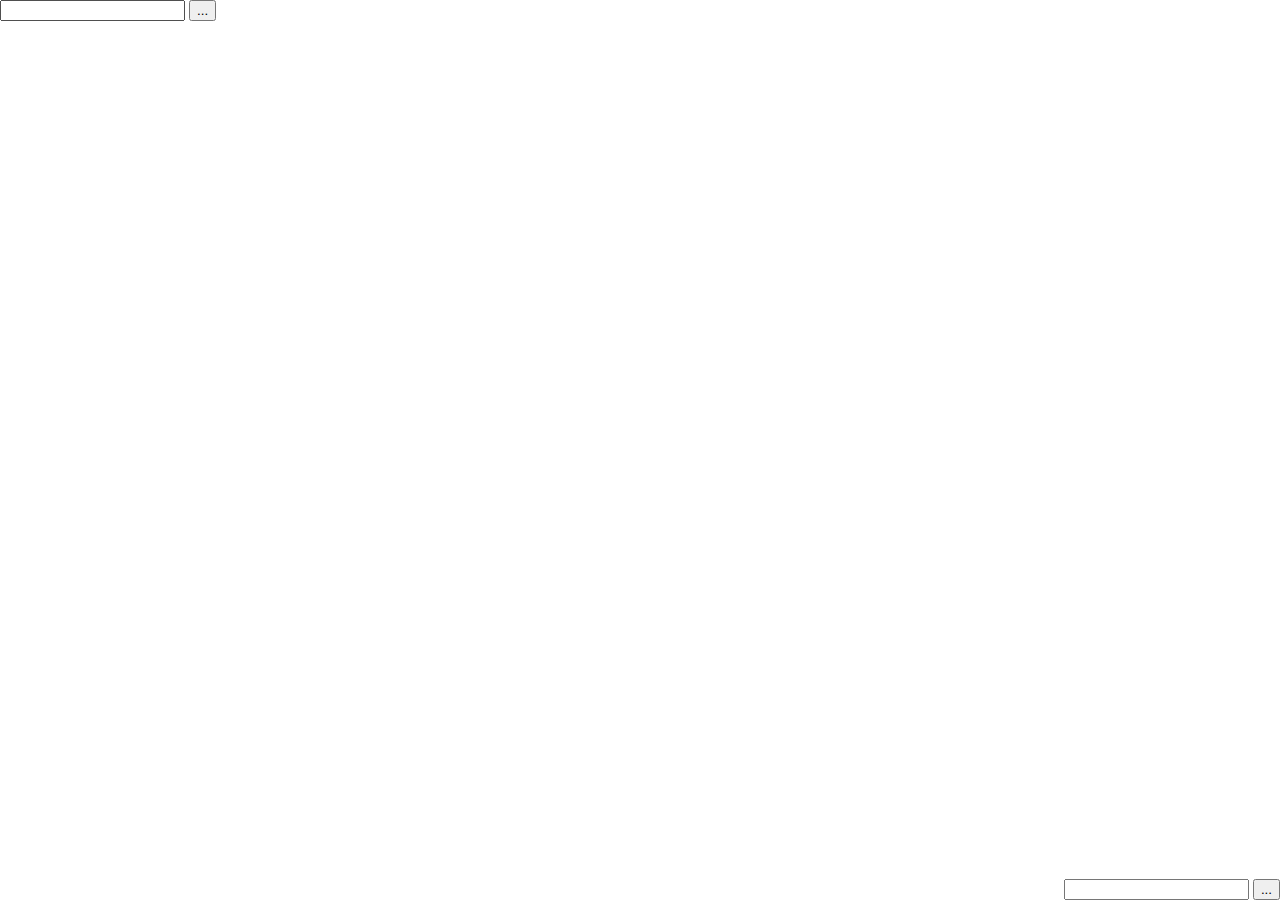
<file: js/jscalendar-1.0/test-position.html>
<html xmlns="http://www.w3.org/1999/xhtml">

  <head>
    <meta http-equiv="Content-Type" content="text/html; charset=UTF-8" />
    <title>JS Calendar (positioning test)</title>
    <script type="text/javascript" src="calendar.js"></script>
    <script type="text/javascript" src="calendar-setup.js"></script>
    <script type="text/javascript" src="lang/calendar-en.js"></script>
    <style type="text/css"> @import url("calendar-win2k-cold-1.css"); </style>
  </head>

  <body style="height: 100%; margin: 0px; padding: 0px;">
    <table style="height: 100%; width: 100%;" cellspacing="0" cellpadding="0">
      <tr style="height: 100%;">
        <td style="vertical-align: top; text-align: left;">
          <input type="text" id="cal-field-1" />
          <button type="submit" id="cal-button-1">...</button>
          <script type="text/javascript">
            Calendar.setup({
              inputField    : "cal-field-1",
              button        : "cal-button-1",
              align         : "Tr"
            });
          </script>
        </td>
        <td style="vertical-align: bottom; text-align: right;">
          <input type="text" id="cal-field-2" />
          <button type="submit" id="cal-button-2">...</button>
          <script type="text/javascript">
            Calendar.setup({
              inputField    : "cal-field-2",
              button        : "cal-button-2"
            });
          </script>
        </td>
      </tr>
    </table>
  </body>

</html>
</file>
<file: js/jscalendar-1.0/calendar-win2k-1.css>
/* The main calendar widget.  DIV containing a table. */

.calendar {
  position: relative;
  display: none;
  border-top: 2px solid #fff;
  border-right: 2px solid #000;
  border-bottom: 2px solid #000;
  border-left: 2px solid #fff;
  font-size: 11px;
  color: #000;
  cursor: default;
  background: #d4d0c8;
  font-family: tahoma,verdana,sans-serif;
}

.calendar table {
  border-top: 1px solid #000;
  border-right: 1px solid #fff;
  border-bottom: 1px solid #fff;
  border-left: 1px solid #000;
  font-size: 11px;
  color: #000;
  cursor: default;
  background: #d4d0c8;
  font-family: tahoma,verdana,sans-serif;
}

/* Header part -- contains navigation buttons and day names. */

.calendar .button { /* "<<", "<", ">", ">>" buttons have this class */
  text-align: center;
  padding: 1px;
  border-top: 1px solid #fff;
  border-right: 1px solid #000;
  border-bottom: 1px solid #000;
  border-left: 1px solid #fff;
}

.calendar .nav {
  background: transparent url(menuarrow.gif) no-repeat 100% 100%;
}

.calendar thead .title { /* This holds the current "month, year" */
  font-weight: bold;
  padding: 1px;
  border: 1px solid #000;
  background: #848078;
  color: #fff;
  text-align: center;
}

.calendar thead .headrow { /* Row <TR> containing navigation buttons */
}

.calendar thead .daynames { /* Row <TR> containing the day names */
}

.calendar thead .name { /* Cells <TD> containing the day names */
  border-bottom: 1px solid #000;
  padding: 2px;
  text-align: center;
  background: #f4f0e8;
}

.calendar thead .weekend { /* How a weekend day name shows in header */
  color: #f00;
}

.calendar thead .hilite { /* How do the buttons in header appear when hover */
  border-top: 2px solid #fff;
  border-right: 2px solid #000;
  border-bottom: 2px solid #000;
  border-left: 2px solid #fff;
  padding: 0px;
  background-color: #e4e0d8;
}

.calendar thead .active { /* Active (pressed) buttons in header */
  padding: 2px 0px 0px 2px;
  border-top: 1px solid #000;
  border-right: 1px solid #fff;
  border-bottom: 1px solid #fff;
  border-left: 1px solid #000;
  background-color: #c4c0b8;
}

/* The body part -- contains all the days in month. */

.calendar tbody .day { /* Cells <TD> containing month days dates */
  width: 2em;
  text-align: right;
  padding: 2px 4px 2px 2px;
}
.calendar tbody .day.othermonth {
  font-size: 80%;
  color: #aaa;
}
.calendar tbody .day.othermonth.oweekend {
  color: #faa;
}

.calendar table .wn {
  padding: 2px 3px 2px 2px;
  border-right: 1px solid #000;
  background: #f4f0e8;
}

.calendar tbody .rowhilite td {
  background: #e4e0d8;
}

.calendar tbody .rowhilite td.wn {
  background: #d4d0c8;
}

.calendar tbody td.hilite { /* Hovered cells <TD> */
  padding: 1px 3px 1px 1px;
  border-top: 1px solid #fff;
  border-right: 1px solid #000;
  border-bottom: 1px solid #000;
  border-left: 1px solid #fff;
}

.calendar tbody td.active { /* Active (pressed) cells <TD> */
  padding: 2px 2px 0px 2px;
  border-top: 1px solid #000;
  border-right: 1px solid #fff;
  border-bottom: 1px solid #fff;
  border-left: 1px solid #000;
}

.calendar tbody td.selected { /* Cell showing selected date */
  font-weight: bold;
  border-top: 1px solid #000;
  border-right: 1px solid #fff;
  border-bottom: 1px solid #fff;
  border-left: 1px solid #000;
  padding: 2px 2px 0px 2px;
  background: #e4e0d8;
}

.calendar tbody td.weekend { /* Cells showing weekend days */
  color: #f00;
}

.calendar tbody td.today { /* Cell showing today date */
  font-weight: bold;
  color: #00f;
}

.calendar tbody .disabled { color: #999; }

.calendar tbody .emptycell { /* Empty cells (the best is to hide them) */
  visibility: hidden;
}

.calendar tbody .emptyrow { /* Empty row (some months need less than 6 rows) */
  display: none;
}

/* The footer part -- status bar and "Close" button */

.calendar tfoot .footrow { /* The <TR> in footer (only one right now) */
}

.calendar tfoot .ttip { /* Tooltip (status bar) cell <TD> */
  background: #f4f0e8;
  padding: 1px;
  border: 1px solid #000;
  background: #848078;
  color: #fff;
  text-align: center;
}

.calendar tfoot .hilite { /* Hover style for buttons in footer */
  border-top: 1px solid #fff;
  border-right: 1px solid #000;
  border-bottom: 1px solid #000;
  border-left: 1px solid #fff;
  padding: 1px;
  background: #e4e0d8;
}

.calendar tfoot .active { /* Active (pressed) style for buttons in footer */
  padding: 2px 0px 0px 2px;
  border-top: 1px solid #000;
  border-right: 1px solid #fff;
  border-bottom: 1px solid #fff;
  border-left: 1px solid #000;
}

/* Combo boxes (menus that display months/years for direct selection) */

.calendar .combo {
  position: absolute;
  display: none;
  width: 4em;
  top: 0px;
  left: 0px;
  cursor: default;
  border-top: 1px solid #fff;
  border-right: 1px solid #000;
  border-bottom: 1px solid #000;
  border-left: 1px solid #fff;
  background: #e4e0d8;
  font-size: 90%;
  padding: 1px;
  z-index: 100;
}

.calendar .combo .label,
.calendar .combo .label-IEfix {
  text-align: center;
  padding: 1px;
}

.calendar .combo .label-IEfix {
  width: 4em;
}

.calendar .combo .active {
  background: #c4c0b8;
  padding: 0px;
  border-top: 1px solid #000;
  border-right: 1px solid #fff;
  border-bottom: 1px solid #fff;
  border-left: 1px solid #000;
}

.calendar .combo .hilite {
  background: #048;
  color: #fea;
}

.calendar td.time {
  border-top: 1px solid #000;
  padding: 1px 0px;
  text-align: center;
  background-color: #f4f0e8;
}

.calendar td.time .hour,
.calendar td.time .minute,
.calendar td.time .ampm {
  padding: 0px 3px 0px 4px;
  border: 1px solid #889;
  font-weight: bold;
  background-color: #fff;
}

.calendar td.time .ampm {
  text-align: center;
}

.calendar td.time .colon {
  padding: 0px 2px 0px 3px;
  font-weight: bold;
}

.calendar td.time span.hilite {
  border-color: #000;
  background-color: #766;
  color: #fff;
}

.calendar td.time span.active {
  border-color: #f00;
  background-color: #000;
  color: #0f0;
}
</file>
<file: js/jscalendar-1.0/calendar-win2k-cold-1.css>
/* The main calendar widget.  DIV containing a table. */

.calendar {
  position: relative;
  display: none;
  border-top: 2px solid #fff;
  border-right: 2px solid #000;
  border-bottom: 2px solid #000;
  border-left: 2px solid #fff;
  font-size: 11px;
  color: #000;
  cursor: default;
  background: #c8d0d4;
  font-family: tahoma,verdana,sans-serif;
}

.calendar table {
  border-top: 1px solid #000;
  border-right: 1px solid #fff;
  border-bottom: 1px solid #fff;
  border-left: 1px solid #000;
  font-size: 11px;
  color: #000;
  cursor: default;
  background: #c8d0d4;
  font-family: tahoma,verdana,sans-serif;
}

/* Header part -- contains navigation buttons and day names. */

.calendar .button { /* "<<", "<", ">", ">>" buttons have this class */
  text-align: center;
  padding: 1px;
  border-top: 1px solid #fff;
  border-right: 1px solid #000;
  border-bottom: 1px solid #000;
  border-left: 1px solid #fff;
}

.calendar .nav {
  background: transparent url(menuarrow.gif) no-repeat 100% 100%;
}

.calendar thead .title { /* This holds the current "month, year" */
  font-weight: bold;
  padding: 1px;
  border: 1px solid #000;
  background: #788084;
  color: #fff;
  text-align: center;
}

.calendar thead .headrow { /* Row <TR> containing navigation buttons */
}

.calendar thead .daynames { /* Row <TR> containing the day names */
}

.calendar thead .name { /* Cells <TD> containing the day names */
  border-bottom: 1px solid #000;
  padding: 2px;
  text-align: center;
  background: #e8f0f4;
}

.calendar thead .weekend { /* How a weekend day name shows in header */
  color: #f00;
}

.calendar thead .hilite { /* How do the buttons in header appear when hover */
  border-top: 2px solid #fff;
  border-right: 2px solid #000;
  border-bottom: 2px solid #000;
  border-left: 2px solid #fff;
  padding: 0px;
  background-color: #d8e0e4;
}

.calendar thead .active { /* Active (pressed) buttons in header */
  padding: 2px 0px 0px 2px;
  border-top: 1px solid #000;
  border-right: 1px solid #fff;
  border-bottom: 1px solid #fff;
  border-left: 1px solid #000;
  background-color: #b8c0c4;
}

/* The body part -- contains all the days in month. */

.calendar tbody .day { /* Cells <TD> containing month days dates */
  width: 2em;
  text-align: right;
  padding: 2px 4px 2px 2px;
}
.calendar tbody .day.othermonth {
  font-size: 80%;
  color: #aaa;
}
.calendar tbody .day.othermonth.oweekend {
  color: #faa;
}

.calendar table .wn {
  padding: 2px 3px 2px 2px;
  border-right: 1px solid #000;
  background: #e8f4f0;
}

.calendar tbody .rowhilite td {
  background: #d8e4e0;
}

.calendar tbody .rowhilite td.wn {
  background: #c8d4d0;
}

.calendar tbody td.hilite { /* Hovered cells <TD> */
  padding: 1px 3px 1px 1px;
  border: 1px solid;
  border-color: #fff #000 #000 #fff;
}

.calendar tbody td.active { /* Active (pressed) cells <TD> */
  padding: 2px 2px 0px 2px;
  border: 1px solid;
  border-color: #000 #fff #fff #000;
}

.calendar tbody td.selected { /* Cell showing selected date */
  font-weight: bold;
  padding: 2px 2px 0px 2px;
  border: 1px solid;
  border-color: #000 #fff #fff #000;
  background: #d8e0e4;
}

.calendar tbody td.weekend { /* Cells showing weekend days */
  color: #f00;
}

.calendar tbody td.today { /* Cell showing today date */
  font-weight: bold;
  color: #00f;
}

.calendar tbody .disabled { color: #999; }

.calendar tbody .emptycell { /* Empty cells (the best is to hide them) */
  visibility: hidden;
}

.calendar tbody .emptyrow { /* Empty row (some months need less than 6 rows) */
  display: none;
}

/* The footer part -- status bar and "Close" button */

.calendar tfoot .footrow { /* The <TR> in footer (only one right now) */
}

.calendar tfoot .ttip { /* Tooltip (status bar) cell <TD> */
  background: #e8f0f4;
  padding: 1px;
  border: 1px solid #000;
  background: #788084;
  color: #fff;
  text-align: center;
}

.calendar tfoot .hilite { /* Hover style for buttons in footer */
  border-top: 1px solid #fff;
  border-right: 1px solid #000;
  border-bottom: 1px solid #000;
  border-left: 1px solid #fff;
  padding: 1px;
  background: #d8e0e4;
}

.calendar tfoot .active { /* Active (pressed) style for buttons in footer */
  padding: 2px 0px 0px 2px;
  border-top: 1px solid #000;
  border-right: 1px solid #fff;
  border-bottom: 1px solid #fff;
  border-left: 1px solid #000;
}

/* Combo boxes (menus that display months/years for direct selection) */

.calendar .combo {
  position: absolute;
  display: none;
  width: 4em;
  top: 0px;
  left: 0px;
  cursor: default;
  border-top: 1px solid #fff;
  border-right: 1px solid #000;
  border-bottom: 1px solid #000;
  border-left: 1px solid #fff;
  background: #d8e0e4;
  font-size: 90%;
  padding: 1px;
  z-index: 100;
}

.calendar .combo .label,
.calendar .combo .label-IEfix {
  text-align: center;
  padding: 1px;
}

.calendar .combo .label-IEfix {
  width: 4em;
}

.calendar .combo .active {
  background: #c8d0d4;
  padding: 0px;
  border-top: 1px solid #000;
  border-right: 1px solid #fff;
  border-bottom: 1px solid #fff;
  border-left: 1px solid #000;
}

.calendar .combo .hilite {
  background: #048;
  color: #aef;
}

.calendar td.time {
  border-top: 1px solid #000;
  padding: 1px 0px;
  text-align: center;
  background-color: #e8f0f4;
}

.calendar td.time .hour,
.calendar td.time .minute,
.calendar td.time .ampm {
  padding: 0px 3px 0px 4px;
  border: 1px solid #889;
  font-weight: bold;
  background-color: #fff;
}

.calendar td.time .ampm {
  text-align: center;
}

.calendar td.time .colon {
  padding: 0px 2px 0px 3px;
  font-weight: bold;
}

.calendar td.time span.hilite {
  border-color: #000;
  background-color: #667;
  color: #fff;
}

.calendar td.time span.active {
  border-color: #f00;
  background-color: #000;
  color: #0f0;
}
</file>
